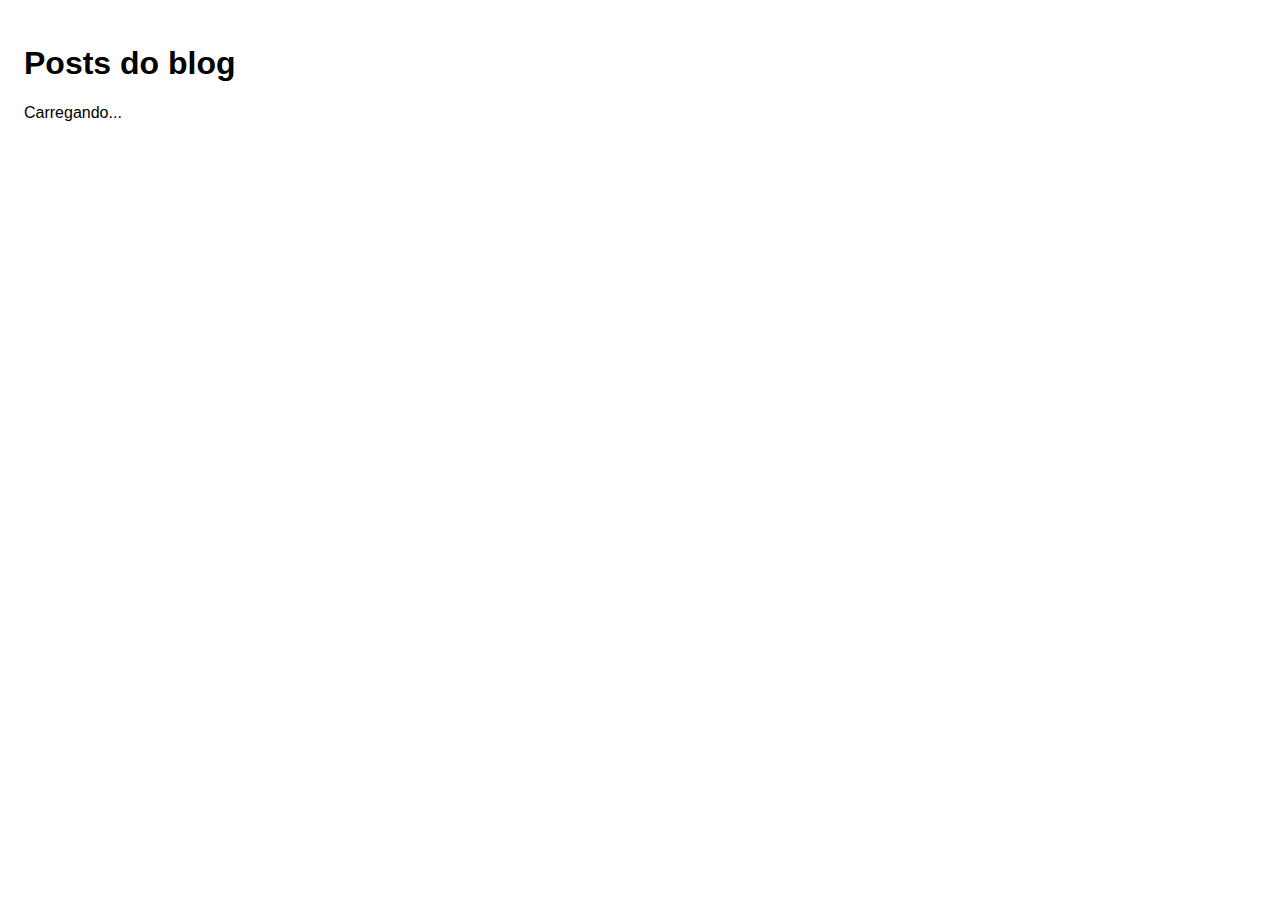
<file: index.html>
<!DOCTYPE html>
<html lang="en">

<head>
  <meta charset="UTF-8" />
  <meta http-equiv="X-UA-Compatible" content="IE=edge" />
  <meta name="viewport" content="width=device-width, initial-scale=1.0" />
  <title>Blog</title>
  <link rel="stylesheet" href="css/style.css" />
  <script src="js/script.js" defer></script>
</head>

<body>
  <h1>Posts do blog</h1>
  <p id="loading">Carregando...</p>
  <div id="posts-container"></div>
</body>

</html>
</file>
<file: css/style.css>
* {
  font-family: Helvetica, sans-serif;
}

body {
  padding: 1rem;
}

.hide {
  display: none;
}

a,
input[type="submit"] {
  background-color: #007bff;
  color: #fff;
  padding: 10px 20px;
  border-radius: 5px;
  text-decoration: none;
  opacity: 0.7;
  font-size: 1em;
  border: none;
  cursor: pointer;
}

a:hover,
input[type="submit"]:hover {
  opacity: 1;
}

form {
  width: 300px;
}

form div {
  display: flex;
  flex-direction: column;
  margin-bottom: 0.5em;
}

form label {
  font-weight: bold;
  margin-bottom: 0.3em;
}

form input,
form textarea {
  padding: 5px;
}
</file>
